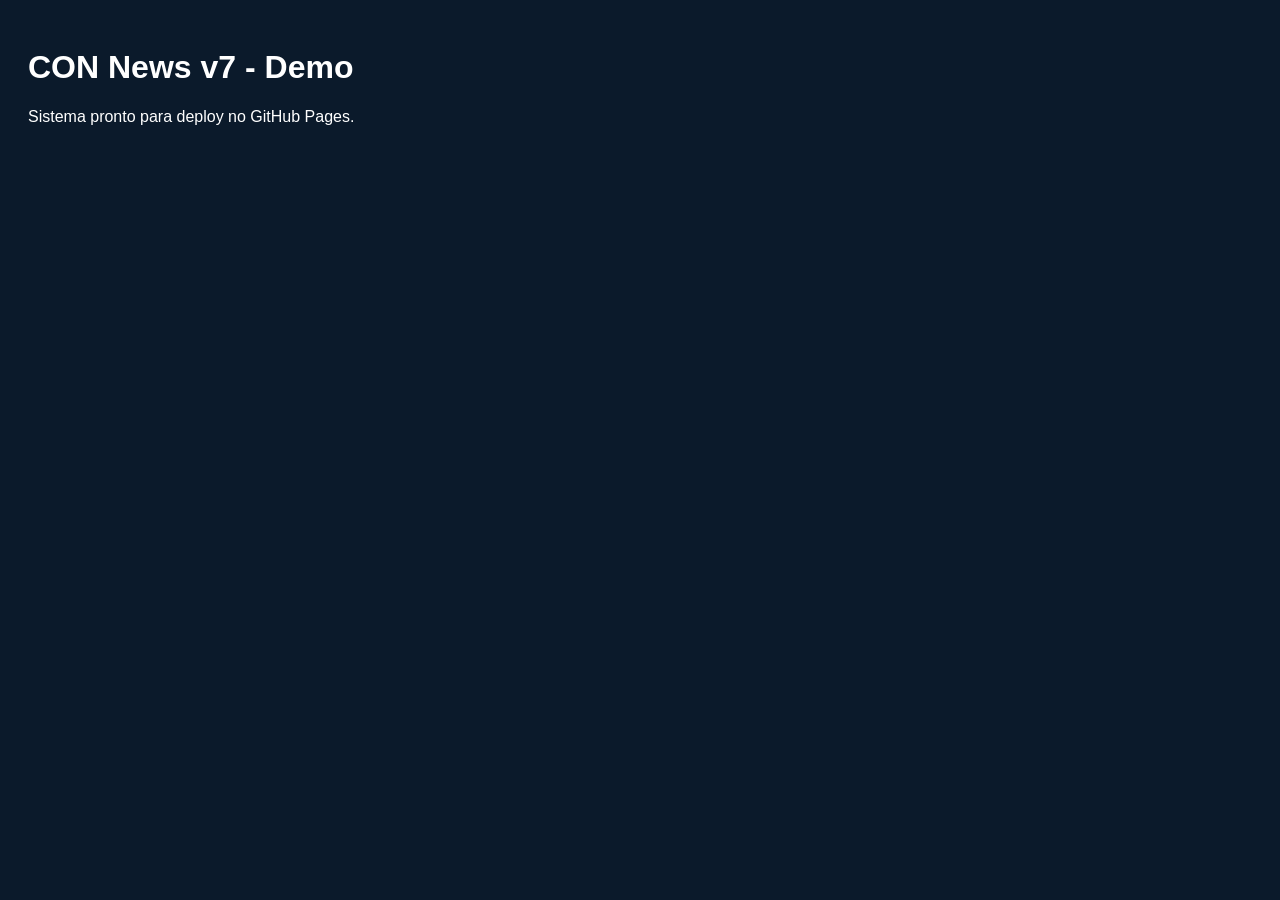
<file: index.html>
<!DOCTYPE html>
<html><head><meta charset='utf-8'><title>CON News v7</title>
<link rel="stylesheet" href="assets/style.css">
</head>
<body>
<h1>CON News v7 - Demo</h1>
<p>Sistema pronto para deploy no GitHub Pages.</p>
<script src="assets/app_v7_final.js"></script>
</body></html>
</file>
<file: assets/style.css>
body{background:#0b1a2b;color:white;font-family:Arial;padding:20px;}
</file>
